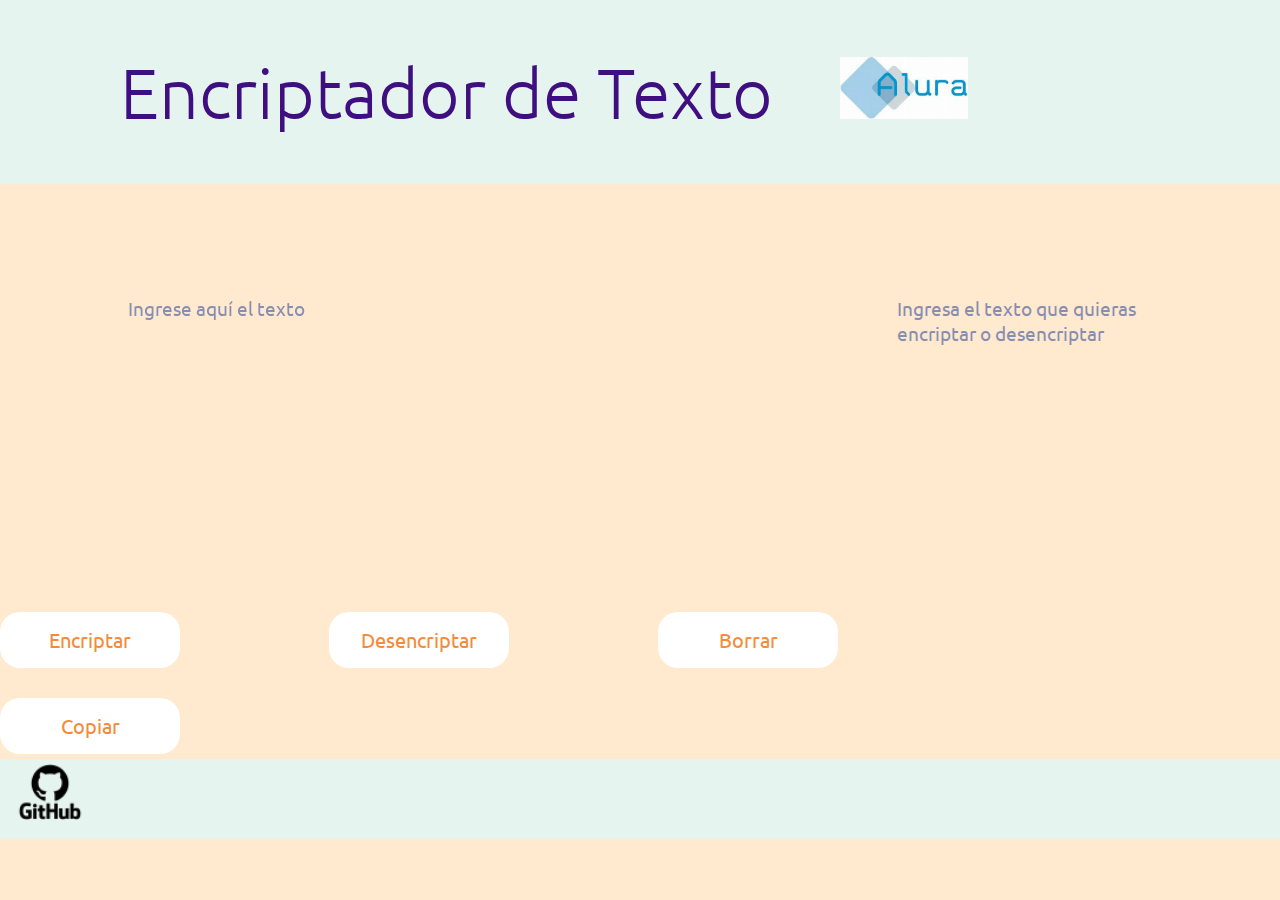
<file: index.html>
<!DOCTYPE html>
<html lang="en">
 <head>
   <meta charset="UTF-8">
   <meta name="viewport" content="width=device-width, initial-scale=1.0">
   <title>Encriptador de Texto</title>
   <link rel="stylesheet" href="style.css">
  </head>
 <!-- body -->

  <body>
   <header>
      <section>
        <h1 class="encabezadoencriptador">Encriptador de Texto</h1>
       <a><img src="logo-alura.ere.jpg" class="logoalura" alt="Logo Alura"></a> 
      </section>
    </header>

   <!-- main -->
    <main>
      <section class="in-section">
       <div class="textarea-container">
         <textarea name="text-in" placeholder="Ingrese aquí el texto" id="text-in"></textarea>
         
       </div>
      </section>

      <section class="out-section">
        <div class="textarea-container">
          <textarea name="text-out" placeholder="Ingresa el texto que quieras encriptar o desencriptar" id="text-out"></textarea>
        
        </div>
      </section>

    </main>

    <!-- botones -->
    <div class="btn-contener">

      <button id="btn-encrypt">Encriptar</button>
      <button id="btn-decrypt">Desencriptar</button>
      <button id="btn-clean">Borrar</button>
      <button id="btn-copy"> Copiar</button>

    </div>

    <!-- footer -->
    <footer>
      <a href="https://github.com/ere0902"><img src="GitHub-Logo dimension.png" alt="git-ere0902" class="f-final"</a>
  
    </footer>
   
    <script type="text/javascript" src="javascript.js"></script>

  </body>

</html>
</file>
<file: style.css>
@import url('https://fonts.googleapis.com/css2?family=Ubuntu:ital,wght@0,300;0,400;0,500;0,700;1,300;1,400;1,500;1,700&display=swap');

* {
    margin: 0;
    margin-bottom: 0;
    box-sizing: border-box;
    font-family: ubuntu;
}

header{
    background-color: rgba(217, 248, 250, 0.692);
    font-size: 35px;
    color:rgb(63, 14, 128);
    font-family: monospace;
    font-weight: 100;
}

h1 {
    display: inline-block;
    /* background-color: rgb(54, 54, 111);  */
    width: 65%;
    padding: 50px 20px 50px 120px;
    margin: 0;
    font-weight: 100;
}

img{
    width: 10%;
    display: inline-block;
    position: right;
    border: 1px darkgray;
}

body{
    background-color: #ffead0;
    margin: 0%;

}

main{
    width: 100%;
    height: 403px;
    justify-content: space-between;
    display: flex;
    flex-wrap: wrap;
    flex-direction: row;
    padding: 3rem 4rem 0rem 4rem;
    font-size: 30px;
}

.insection{
    width: 60%;
    background-color:rgb(76, 57, 156);
    color: #ffffff;
    border-radius: 40px;

}

.outsection{
    width: 35%;
    background-color:#ffffff;
    color:rgb(185, 226, 245);
    border-radius: 40px;
}


.textarea-container{
    position: relative;
    width: 100%;
    height: 100%;
    margin-bottom: 3px;

}

.textarea-container>textarea {

    background-color: transparent;
    font-size: 1.2rem;
    color: rgb(15, 50, 146);
    padding: 4rem;
    width: 100%;
    height: 100%;
    resize: none;
    border: solid 1px var(--skyblue);
    transition: all 0.6s linear;
    box-sizing: border-box;

}

.textarea-container>textarea::placeholder {

    color: var(--skyblue);
    opacity: 0.5;
}

.textarea-container>textarea:focus {

    outline: none;
    border: solid 3px var(--skyblue);
    box-shadow: 0px 0px 10px 2px var(--turquoise) inset;

}

.textarea-container>button {

    position:absolute;
    top: 0;
    right: 0;
    width: 50px;
    text-align: center;

}

button {

    text-align: center;
    color: rgb(243, 139, 59);
    font-size: 20px;
    padding: 10px 20px; 
    cursor: pointer; 
    border-radius: 20px;
    background-color: rgb(255, 255, 255); 
    
    border-style: none;
    width: 180px;
    border: 5px solid #ffffff00;
    transition: 1s all;

  }

  #btn-encrypt{
    margin: 0px 145px 5px 0px;
  }

  #btn-encrypt:hover{background-color: rgb(72, 211, 190);color: #ffffff;}
  
  
  #btn-decrypt{
    margin: 25px 145px 5px 0px;
  }
  #btn-decrypt:hover{background-color: rgb(51, 97, 183);color: #ffffff;}
 
  #btn-clean{
    margin: 10px 235px 5px 0px;
  }
  #btn-clean:hover{background-color: rgba(28, 0, 151, 0.959);color: #ffffff;}
 
  #btn-copy{
    margin: 25px 25px 5px 0px;
 }  
  

  #btn-copy:hover{background-color: rgba(227, 177, 231, 0.993); color: rgb(243, 52, 218)}
  
  


  #btn-contener{
    
    padding: 19px 20px 5px 20px;

}

footer{
    text-align: left;
    padding:5px 0px 0px 0px;
    border: 0;
    margin: 0;
    background: rgba(217, 248, 250, 0.692);
    height: 80px;
}
 
.f-final{

    width: 100px;
    align-self: baseline;
    padding-top: 0px;
   
}
</file>
